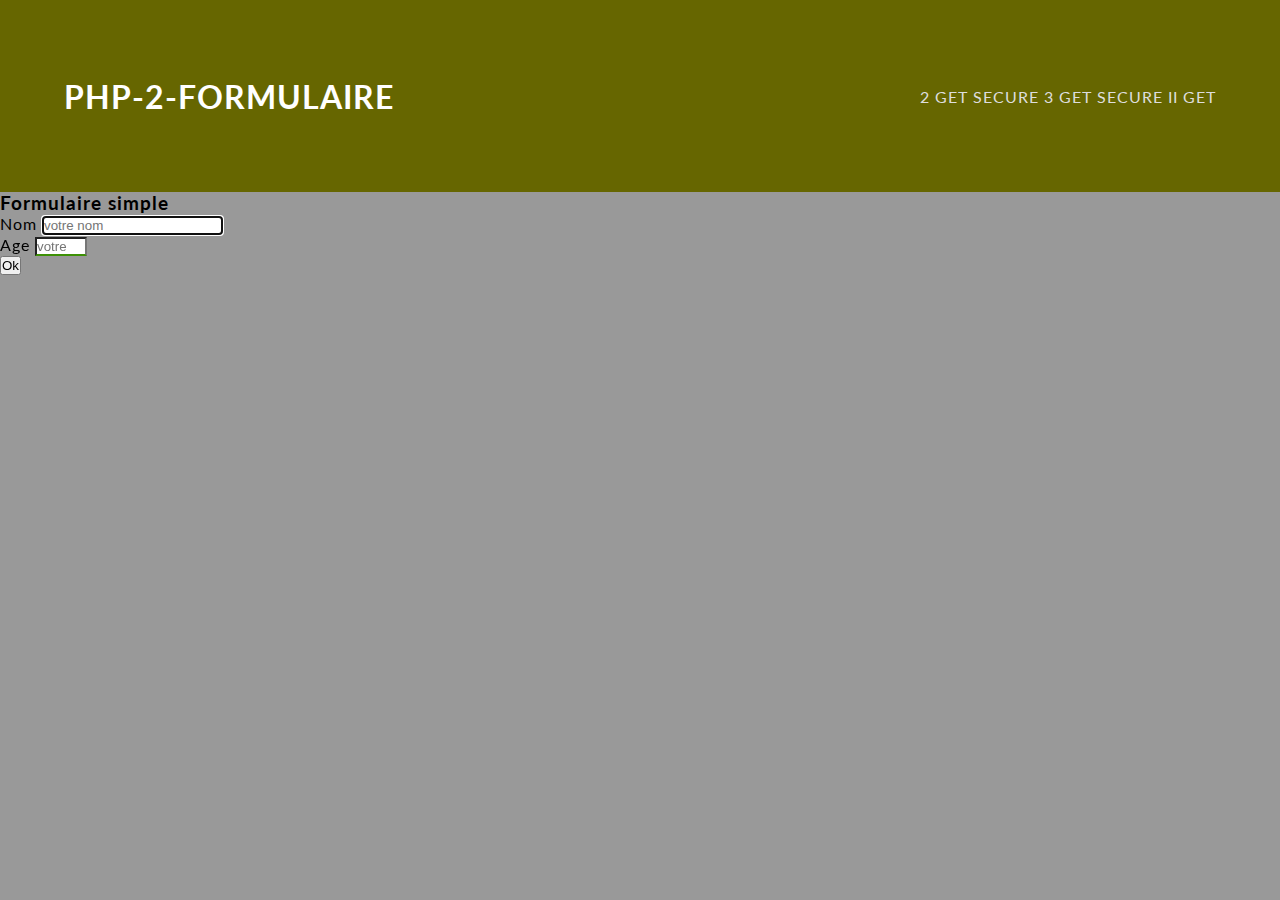
<file: exemple/2-formulaires/4-form.html>
<html>
  <head>
    <link href="style.css" rel="stylesheet" media="all">
    <meta name="author" content="Stephane Brunet" />
    <link rel="icon" type="image/svg+xml" href="php.svg">
    <title>PHP-2-post</title>
    <meta charset="utf-8">
  </head>
<body>
<header>
    <div><h1>PHP-2-formulaire</h1></div>
    <nav>
        <a href="2-getsecure!.php">2 get secure </a>
		    <a href="3-getsecureII!.php">3 get secure II</a>
        <a href="1-get.php"> Get </a>
    </nav>

</header>
<article>

<h3>Formulaire simple</h3>
 <form name="form1" method="post" action="5-recup.php">
   <p>
     <label for="nom">Nom </label>
     <input type="text" name="nom" id="nom" required autofocus
     placeholder="votre nom" maxlength="120" />
   </p>
   <p>
     <label for="age">Age </label>
     <input type="number" name="age" id="age" required placeholder="votre age" 
     step="1" max="99" min="18" />
   </p>
   <input type="submit" name="Submit" value="Ok" />

 </form>
</article>
</body>
</html>
</file>
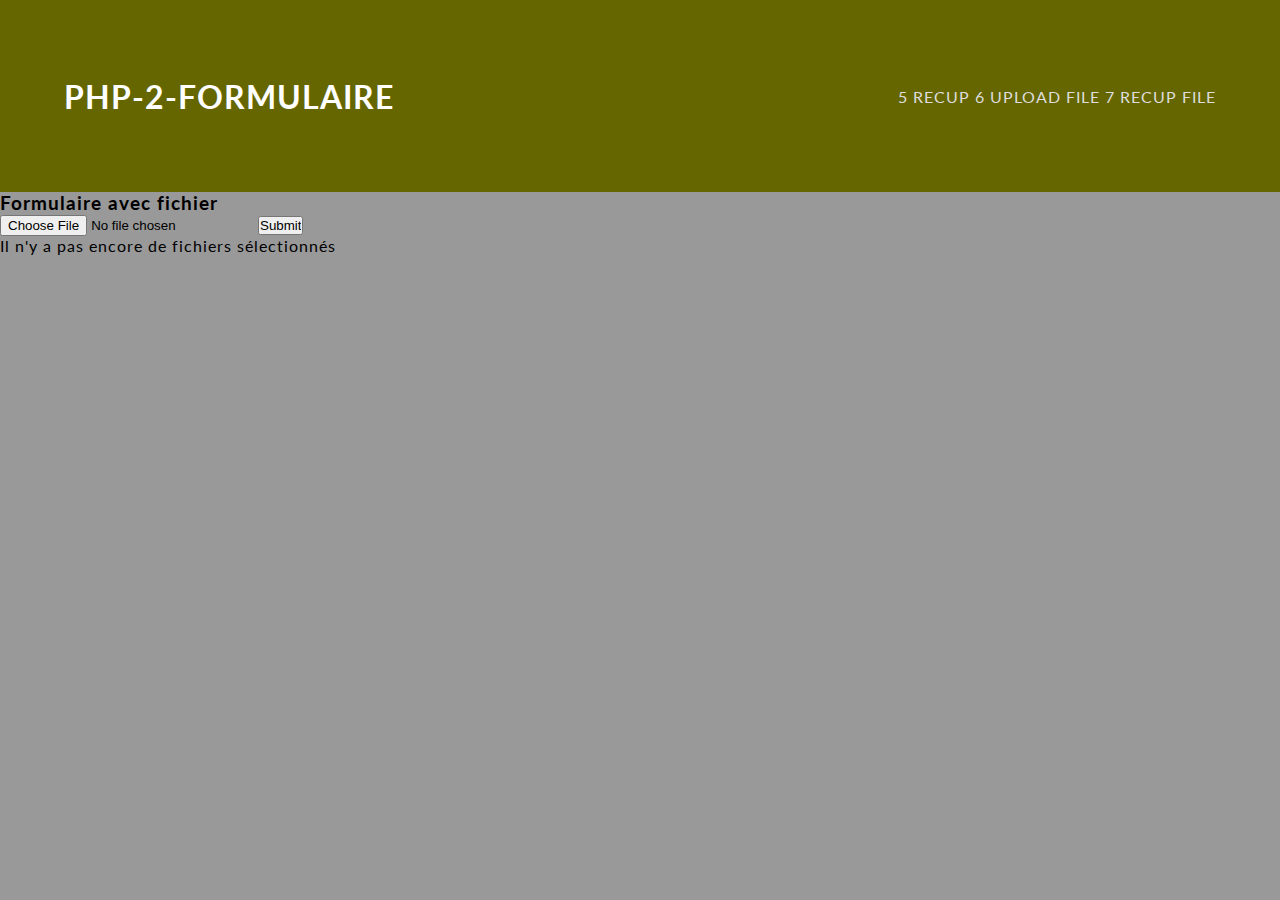
<file: exemple/2-formulaires/6-file.html>
<html>
<head>
<link href="style.css" rel="stylesheet" media="all">
<meta name="author" content="Stephane Brunet" />
<link rel="icon" type="image/svg+xml" href="php.svg">
<meta charset="utf-8">
<title>PHP-2-post</title>
</head>
<body>
<header>
    <div><h1>PHP-2-formulaire</h1></div>
    <nav>
        <a href="5-recup.php">5 recup </a>
		<a href="6-file.html">6 upload file</a>
        <a href="7-recupfile!.php"> 7 recup file</a>
    </nav>

</header>
<article>

<h3>Formulaire avec fichier</h3>
<form enctype="multipart/form-data" action="7-recupfile!.php"
method ="post">
<input type="file" name="photo" id="photo" accept="image/*" />
<input type="submit" id="go" />
</form>

<ul id="file-list">
	<li class="no-items">Il n'y a pas encore de fichiers sélectionnés</li>
</ul>

</article>

</body>
<script>
	 //<![CDATA[
	(function () {
		var filesUpload = document.querySelector("#photo");
		var fileList = document.querySelector("#file-list");
			function traverseFiles(files) {
				var li;
				var file;
				var fileInfo;
				fileList.innerHTML = "";
				for (var i=0, il=files.length; i<il; i++) {
					li = document.createElement("li");
					file = files[i];
					fileInfo = "<div><b>Nom :</b> " + file.name + "</div>";
					fileInfo += "<div><b>Taille :</b> " + file.size + " bytes</div>";
					fileInfo += "<div><b>Type :</b> " + file.type + "</div>";
					li.innerHTML = fileInfo;
					fileList.appendChild(li);
					};
			};
			filesUpload.onchange = function () {
				traverseFiles(this.files);
        if (this.files[0]['size']>9999) {
          document.querySelector("#go").disabled = true;
        }
			};
	})();
		// ]]>
</script>
</html>
</file>
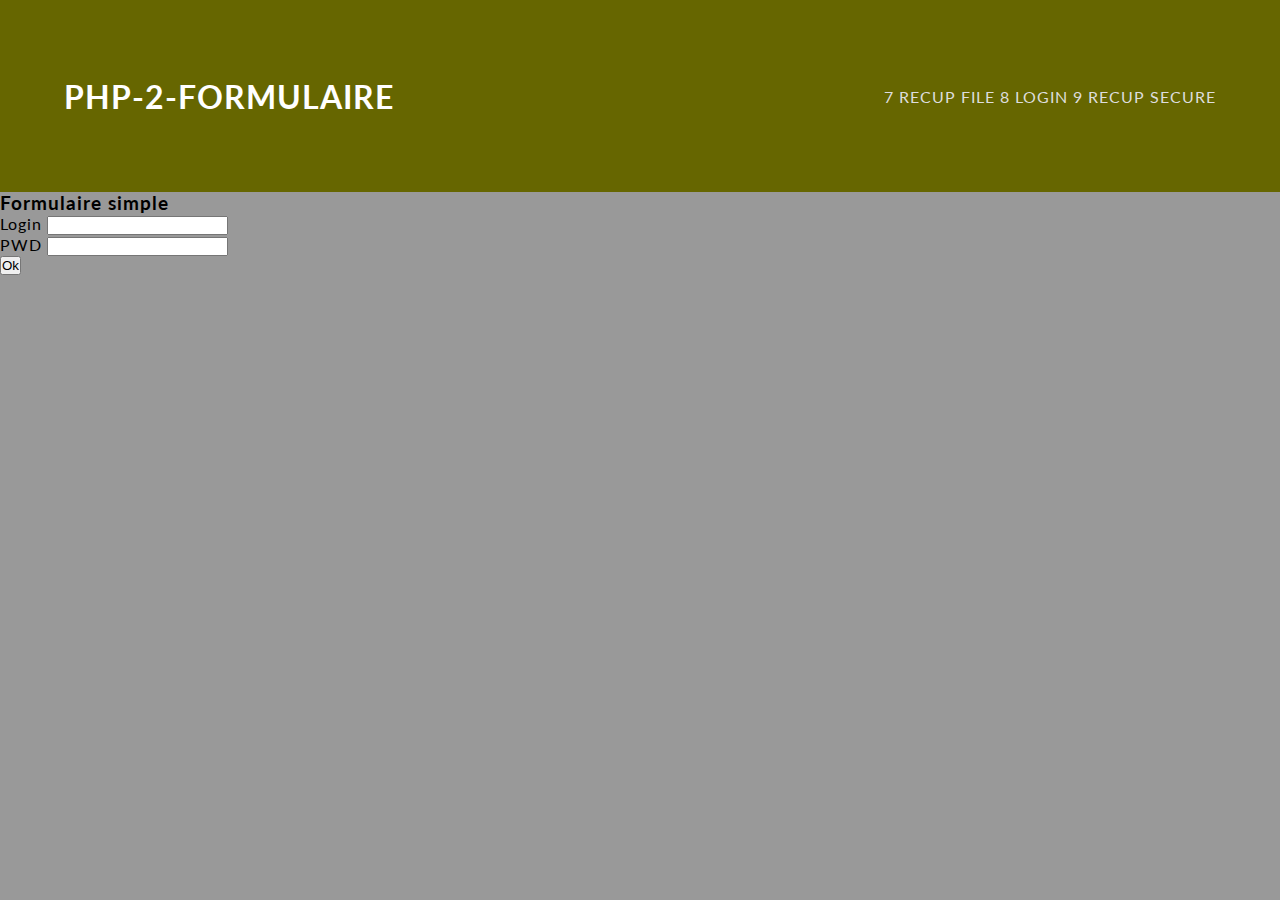
<file: exemple/2-formulaires/8-formlogin.html>
<html>
<head>
  <link href="style.css" rel="stylesheet" media="all">
  <meta name="author" content="Stephane Brunet" />
  <link rel="icon" type="image/svg+xml" href="php.svg">
  <meta charset="utf-8">
  <title>PHP-2-post</title>
</head>
<body>
<header>
    <div><h1>PHP-2-formulaire</h1></div>
    <nav>
  		<a href="7-recupfile!.php">7 recup file</a>
      <a href="8-formlogin.html"> 8 login</a>
      <a href="9-recupsecure.php">9 recup secure</a>
    </nav>
</header>
<article>

<h3>Formulaire simple</h3>
 <form name="form1" method="post" action="9-recupsecure.php" >
 <p>
   <label>Login
     <input type="text" name="login" required maxlength="50" />
    </label>
  </p>
  <p>
   <label>PWD
     <input type="password" name="pass" required maxlength="50" />
   </label>
  </p>
  <input type="submit" name="Submit" value="Ok" />
 </form>
</article>

</body>
</html>
</file>
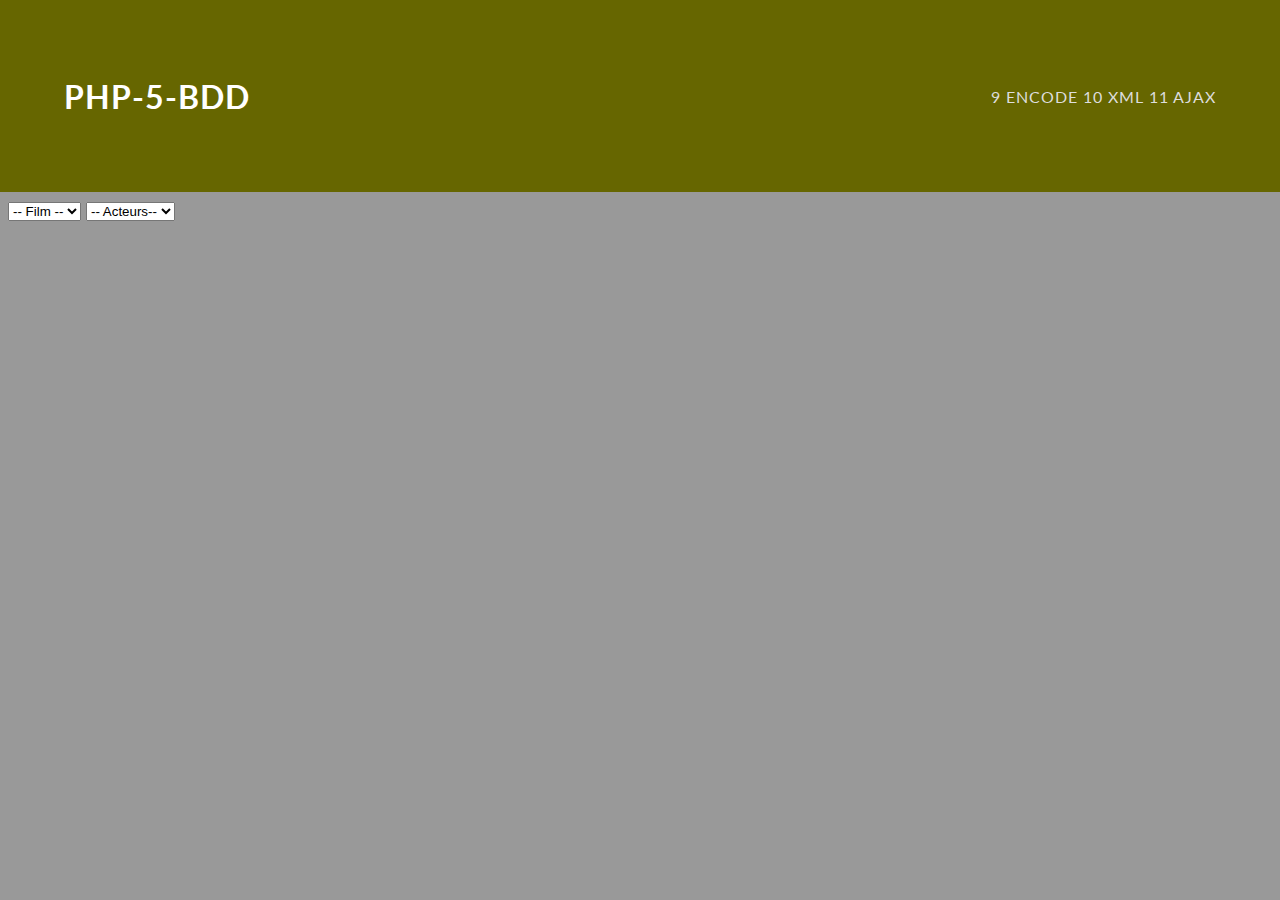
<file: exemple/6-bases-de-donneesPDO/11-1ajax.html>
<html>
<head>
<link href="style.css" rel="stylesheet" type="text/css" media="all">
<meta name="author" content="Stephane Brunet" />
<meta charset="utf-8">
<title>PHP-5-base de données</title>
</head>
<body>
<header>
    <div><h1>PHP-5-BDD</h1></div>
    <nav>
      <a href="9-json-encode.php">9 encode</a>
      <a href="10-xml.php">10 xml</a>
      <a href="11-ajax.php">11 Ajax</a>
    </nav>

</header>
<article>
  <select id="films" name="films">
      <option value="">-- Film --</option>
  </select>

  <select id="acteurs" name="acteurs">
      <option value="">-- Acteurs--</option>
  </select>
</article>
<script src="https://code.jquery.com/jquery-3.1.1.js"></script>
<script>
    $(document).ready(function() {
      var $films = $('#films');
      var $acteurs = $('#acteurs');

      // chargement des régions
      $.ajax({
          url: 'film.php',
          data: 'go', // on envoie $_GET['go']
          dataType: 'json', // on veut un retour JSON
          success: function(json) {
              $.each(json, function(index, value) { // pour chaque noeud JSON
                  // on ajoute l option dans la liste
                  $films.append('<option value="'+ index +'">'+ value +'</option>');
              });
          }
      });

      // à la sélection d un film dans la liste
      $films.on('change', function() {
          var val = $(this).val(); // on récupère l'id du film

          if(val != '') {
              $acteurs.empty(); // on vide la liste des acteurs

              $.ajax({
                  url: 'film.php',
                  data: 'id_film='+ val, // on envoie $_GET['id_region']
                  dataType: 'json',
                  success: function(json) {
                      $.each(json, function(index, value) {
                          $acteurs.append('<option value="'+ index +'">'+ value +'</option>');
                      });
                  }
              });
          }
      });
    });
</script>
</body>
</html>
</file>
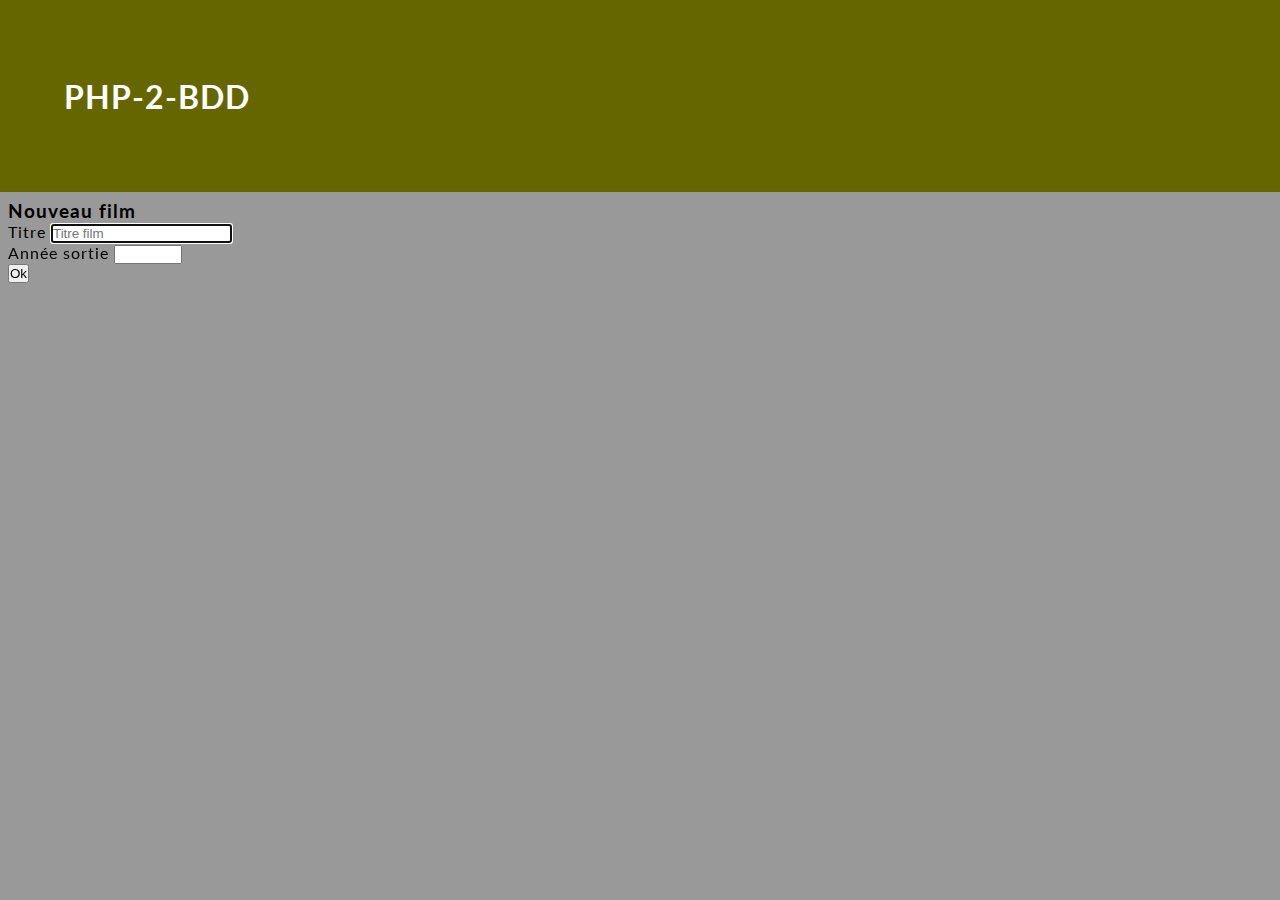
<file: exemple/6-bases-de-donneesPDO/5-new-film.html>
<html>
<head>
<link href="style.css" rel="stylesheet" media="all">
<meta name="author" content="Stephane Brunet" />
<meta charset="utf-8">
<title>PHP-2-post</title>
</head>
<body>
<header>
    <div><h1>PHP-2-BDD</h1></div>
    <nav>

    </nav>

</header>
<article>

<h3>Nouveau film</h3>
 <form name="form1" method="post" action="6-ttx-film.php">
   <p><label for="titre">Titre</label>
   <input type="text" name="titre" id="titre" required autofocus
   placeholder="Titre film" maxlength="120" /></p>
   <p><label for="annee">Ann&eacute;e sortie</label>
   <input type="number" name="annee" id="annee" required  max="2023" min="1970" />
  </p>
   <input type="submit" name="Submit" value="Ok" />

 </form>

</article>

</body>
</html>
</file>
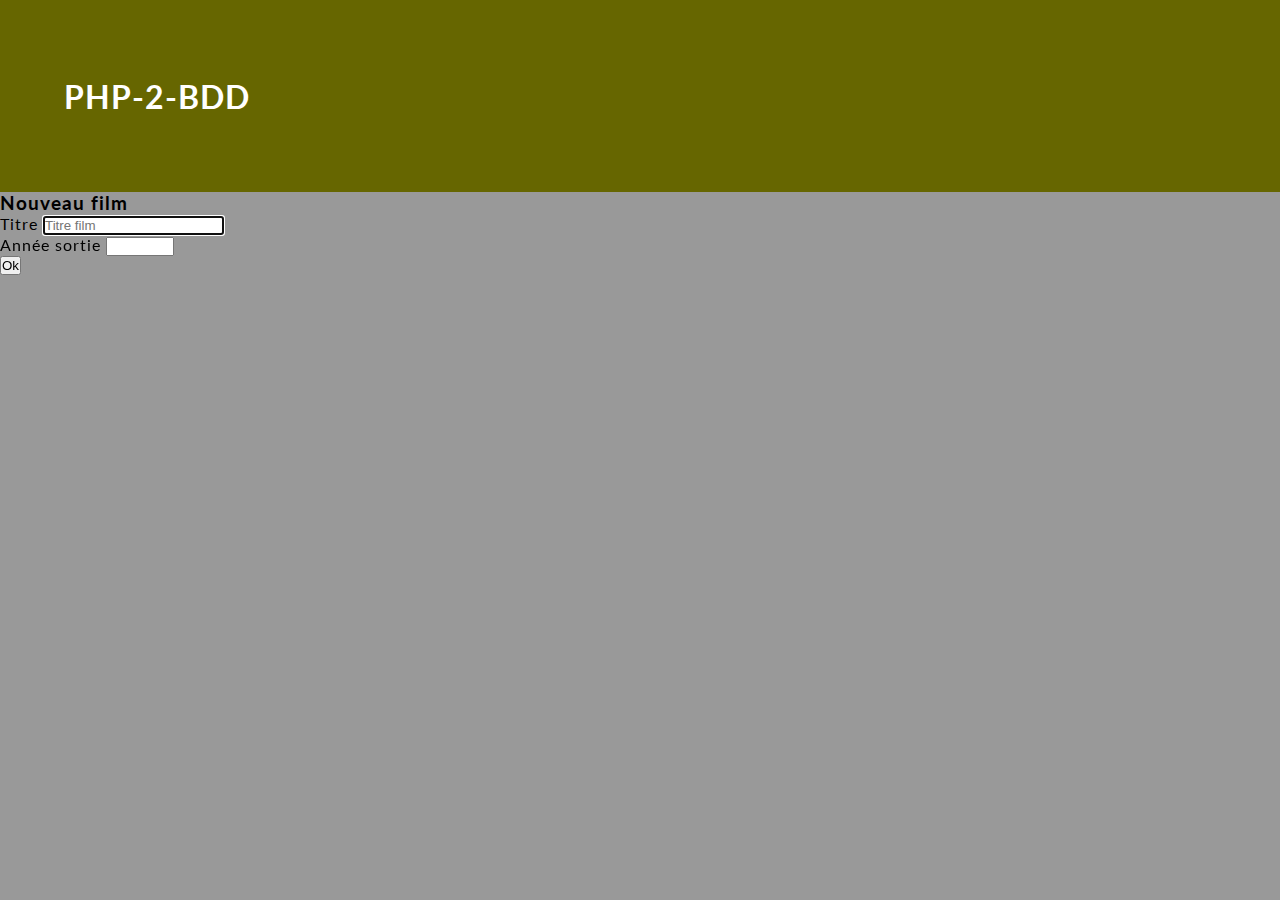
<file: exemple/old-5-bases-de-donnees/5-new-film.html>
<html>
<head>
<link href="style.css" rel="stylesheet" media="all">
<meta name="author" content="Stephane Brunet" />
<meta charset="utf-8">
<title>PHP-2-post</title>
</head>
<body>
<header>
    <div><h1>PHP-2-BDD</h1></div>
    <nav>

    </nav>

</header>
<article>

<h3>Nouveau film</h3>
 <form name="form1" method="post" action="6-ttx-film.php">
   <p><label for="titre">Titre</label>
   <input type="text" name="titre" id="titre" required autofocus
   placeholder="Titre film" maxlength="120" /></p>
   <p><label for="annee">Ann&eacute;e sortie</label>
   <input type="number" name="annee" id="annee" required  max="2022" min="1970" />
  </p>
   <input type="submit" name="Submit" value="Ok" />

 </form>

</article>

</body>
</html>
</file>
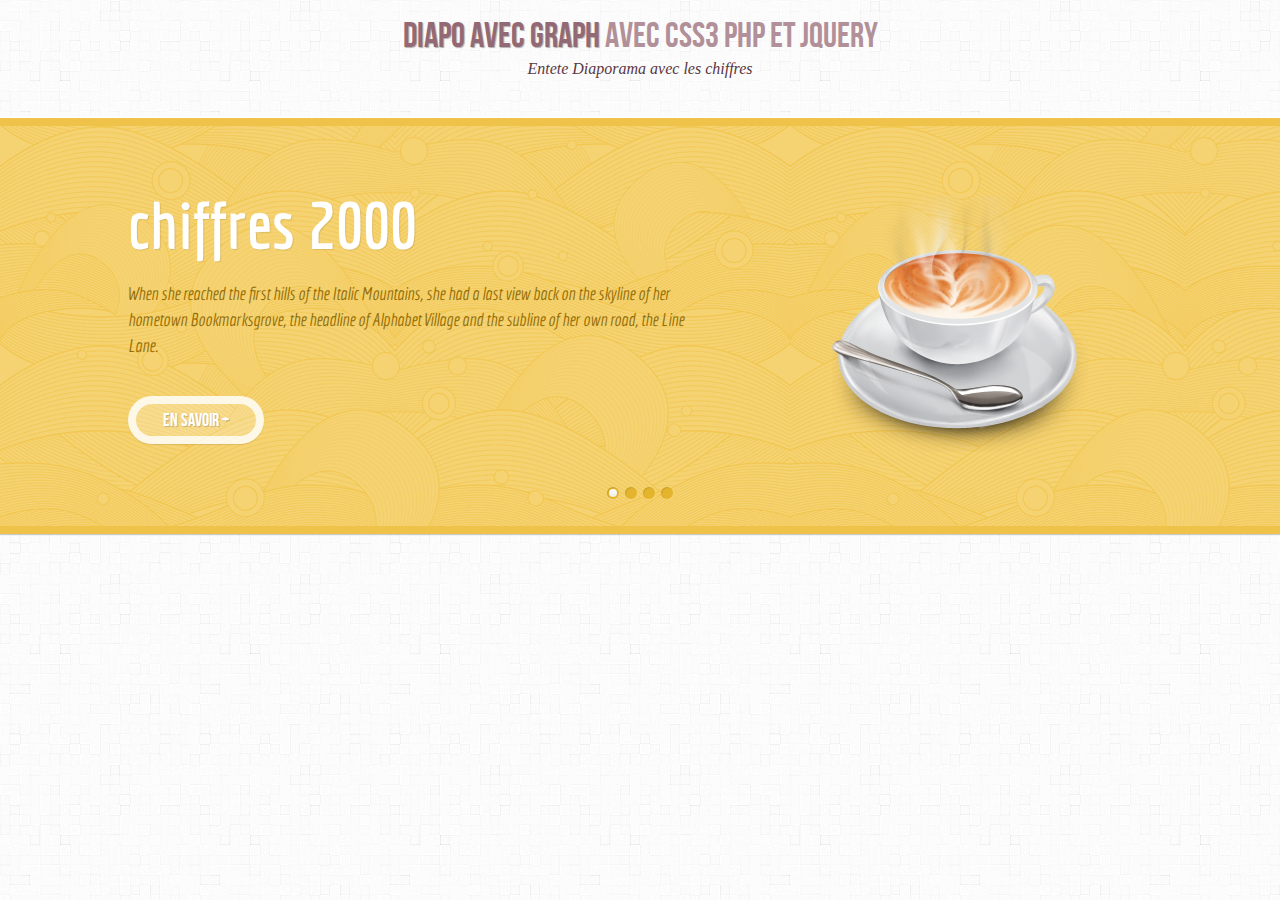
<file: exemple/projetstage/index2.html>
<!DOCTYPE html>
<html lang="fr">
    <head>
		<meta charset="UTF-8" />
        <meta http-equiv="X-UA-Compatible" content="IE=edge,chrome=1"> 
        <title>projet php Formation</title>
        <meta name="viewport" content="width=device-width, initial-scale=1.0"> 
        <meta name="description" content="projet php Formation" />
       
        <meta name="author" content="Stephane Sources Codrops" />
        <link rel="stylesheet" type="text/css" href="css/demo.css" />
        <link rel="stylesheet" type="text/css" href="css/style.css" />
		<script type="text/javascript" src="js/modernizr.custom.28468.js"></script>
		<link href='http://fonts.googleapis.com/css?family=Economica:700,400italic' rel='stylesheet' type='text/css'>
		<noscript>
			<link rel="stylesheet" type="text/css" href="css/nojs.css" />
		</noscript>
    </head>
    <body>
        <div class="container">
			
			<header>
				<h1>Diapo avec graph <span>avec CSS3 PHP et jQuery</span></h1>
				<h2>Entete Diaporama avec les chiffres</h2>
				
			</header>
			<div id="da-slider" class="da-slider">
				<div class="da-slide">
					<h2>chiffres 2000</h2>
					<p>When she reached the first hills of the Italic Mountains, she had a last view back on the skyline of her hometown Bookmarksgrove, the headline of Alphabet Village and the subline of her own road, the Line Lane.</p>
					<a href="#" class="da-link">En savoir +</a>
					<div class="da-img"><img src="images/1.png" alt="image01" /></div>
				</div>
				<div class="da-slide">
					<h2>chiffres 2005</h2>
					<p>Far far away, behind the word mountains, far from the countries Vokalia and Consonantia, there live the blind texts. Separated they live in Bookmarksgrove right at the coast of the Semantics, a large language ocean.</p>
					<a href="#" class="da-link">En savoir +</a>
					<div class="da-img"><img src="images/2.png" alt="image01" /></div>
				</div>
				<div class="da-slide">
					<h2>Chiffre 2010</h2>
					<p>A small river named Duden flows by their place and supplies it with the necessary regelialia. It is a paradisematic country, in which roasted parts of sentences fly into your mouth.</p>
					<a href="#" class="da-link">En savoir +</a>
					<div class="da-img"><img src="images/3.png" alt="image01" /></div>
				</div>
				<div class="da-slide">
					<h2>Projet 2015</h2>
					<p>Even the all-powerful Pointing has no control about the blind texts it is an almost unorthographic life One day however a small line of blind text by the name of Lorem Ipsum decided to leave for the far World of Grammar.</p>
					<a href="#" class="da-link">En savoir +</a>
					<div class="da-img"><img src="images/4.png" alt="image01" /></div>
				</div>
				<nav class="da-arrows">
					<span class="da-arrows-prev"></span>
					<span class="da-arrows-next"></span>
				</nav>
			</div>
        </div>
		<script type="text/javascript" src="http://ajax.googleapis.com/ajax/libs/jquery/1.7.1/jquery.min.js"></script>
		<script type="text/javascript" src="js/jquery.cslider.js"></script>
		<script type="text/javascript">
			$(function() {
			
				$('#da-slider').cslider();
				
			});
		</script>	
    </body>
</html>
</file>
<file: exemple/2-formulaires/style.css>
@charset "iso-8859-1";
/* CSS Document */

@import url(http://fonts.googleapis.com/css?family=Lato:400,700italic);

* {
    padding: 0;
    margin: 0;
}

body {
    font-family: 'Lato', sans-serif;
    letter-spacing: 1px;
    background-color: #999999;
}

a:link,
a:visited {
    color: #ddd;
    text-decoration: none;
}

pre {
    background-color: rgba(153, 153, 153, 0.3)
}

header {
    text-align: justify;
    text-transform: uppercase;
    height: 8em;
    padding: 2em 5%;
    color: #fff;
    background-color: #666600;
}

header::after {
    content: '';
    display: inline-block;
    width: 100%;
}

header>div,
header nav,
header>div h1 {
    display: inline-block;
    vertical-align: middle;
    text-align: left;
}

header>div {
    width: 50%;
    height: 100%;
}

header>div::before {
    content: '';
    display: inline-block;
    vertical-align: middle;
    height: 100%;
}

@media screen and (max-width: 820px) {

    header {
        height: 12%;
    }

    header>div h1 {

        margin-top: -35px;
    }

    header>div,
    header>div h1,
    header nav {
        height: 10%;
        padding-top: -20px;
        width: auto;
        display: block;
        text-align: center;
    }

}

article H4 {
    display: inline;
    color: rgb(255, 255, 255);
}

input:placeholder-shown {
    border-bottom: 2px solid #3d9005;
}
</file>
<file: exemple/6-bases-de-donneesPDO/style.css>
@charset "iso-8859-1";
/* CSS Document */

@import url(http://fonts.googleapis.com/css?family=Lato:400,700italic);
@import url(fonts/star.css);
* { padding: 0; margin: 0; }
body {
	font-family: 'Lato', sans-serif;
	letter-spacing: 1px;
	background-color: #999999;
}

a:link, a:visited {color:#ddd;
                   text-decoration:none; }
pre {
	background-color :rgba(153,153,153,0.3)
}
header {
	text-align: justify;
	text-transform: uppercase;
	height: 8em;
	padding: 2em 5%;
	color: #fff;
	background-color: #666600;
}

header::after {
    content: '';
    display: inline-block;
    width: 100%;
}

header > div,
header nav,
header > div h1 {
    display: inline-block;
    vertical-align: middle;
    text-align: left;
}

header > div {
    width: 50%;
    height: 100%;
}

header > div::before {
    content: '';
    display: inline-block;
    vertical-align: middle;
    height: 100%;
}
p span{
	font-style: italic;
}

@media screen and (max-width: 820px){

    header {
        height: 12%;
    }

    header > div h1{

	   margin-top:-35px;
	   }
    header > div,
    header > div h1,
    header nav {
       height: 10%;
	   padding-top:-20px;
        width: auto;
        display: block;
        text-align: center;
    }

}
article  {
	margin : .5em;
	}
article H4 {
	display:inline;
	color:rgb(255,255,255);
	}
.starwars{
	font-family: 'starjedi_special_editionRg';
	color:rebeccapurple;
	background-color: none;
}
mark {	background-color: rgba(0, 0, 0, 0.1);}
</file>
<file: exemple/old-5-bases-de-donnees/style.css>
@charset "iso-8859-1";
/* CSS Document */

@import url(http://fonts.googleapis.com/css?family=Lato:400,700italic);
@import url(fonts/star.css);
* { padding: 0; margin: 0; }
body {
	font-family: 'Lato', sans-serif;
	letter-spacing: 1px;
	background-color: #999999;
}

a:link, a:visited {color:#ddd;
                   text-decoration:none; }
pre {
	background-color :rgba(153,153,153,0.3)
}
header {
	text-align: justify;
	text-transform: uppercase;
	height: 8em;
	padding: 2em 5%;
	color: #fff;
	background-color: #666600;
}

header::after {
    content: '';
    display: inline-block;
    width: 100%;
}

header > div,
header nav,
header > div h1 {
    display: inline-block;
    vertical-align: middle;
    text-align: left;
}

header > div {
    width: 50%;
    height: 100%;
}

header > div::before {
    content: '';
    display: inline-block;
    vertical-align: middle;
    height: 100%;
}
p span{
	font-style: italic;
}

@media screen and (max-width: 820px){

    header {
        height: 12%;
    }

    header > div h1{

	   margin-top:-35px;
	   }
    header > div,
    header > div h1,
    header nav {
       height: 10%;
	   padding-top:-20px;
        width: auto;
        display: block;
        text-align: center;
    }

}
article H4 {
	display:inline;
	color:rgb(255,255,255);
	}
.starwars{
	font-family: 'starjedi_special_editionRg';
	color:rebeccapurple;
	background-color: none;
}
mark {	background-color: rgba(0, 0, 0, 0.1);}
</file>
<file: exemple/projetstage/css/demo.css>
@font-face {
    font-family: 'BebasNeueRegular';
    src: url('fonts/BebasNeue-webfont.eot');
    src: url('fonts/BebasNeue-webfont.eot?#iefix') format('embedded-opentype'),
         url('fonts/BebasNeue-webfont.woff') format('woff'),
         url('fonts/BebasNeue-webfont.ttf') format('truetype'),
         url('fonts/BebasNeue-webfont.svg#BebasNeueRegular') format('svg');
    font-weight: normal;
    font-style: normal;
}
/* CSS reset */
body,div,dl,dt,dd,ul,ol,li,h1,h2,h3,h4,h5,h6,pre,form,fieldset,input,textarea,p,blockquote,th,td { 
	margin:0;
	padding:0;
}
html,body {
	margin:0;
	padding:0;
}
table {
	border-collapse:collapse;
	border-spacing:0;
}
fieldset,img { 
	border:0;
}
address,caption,cite,code,dfn,th,var {
	font-style:normal;
	font-weight:normal;
}
ol,ul {
	list-style:none;
}
caption,th {
	text-align:left;
}
h1,h2,h3,h4,h5,h6 {
	font-size:100%;
	font-weight:normal;
}
q:before,q:after {
	content:'';
}
abbr,acronym { border:0;
}
section, header{
	display: block;
}
/* General Demo Style */
body{
	font-family: Cambria, Palatino, "Palatino Linotype", "Palatino LT STD", Georgia, serif;
	background: #e0e3ec url(../images/bg.png) repeat top left;
	font-weight: 400;
	font-size: 15px;
	color: #593741;
	overflow-y: scroll;
}
a{
	color: #333;
	text-decoration: none;
}
.container{
	width: 100%;
	position: relative;
	text-align: center;
}
.clr{
	clear: both;
}
.container > header{
	padding: 20px 30px 10px 30px;
	margin: 0px 20px 10px 20px;
	position: relative;
	display: block;
	text-shadow: 1px 1px 1px rgba(0,0,0,0.2);
    text-align: center;
}
.container > header h1{
	font-family: 'BebasNeueRegular', 'Arial Narrow', Arial, sans-serif;
	font-size: 35px;
	line-height: 35px;
	position: relative;
	font-weight: 400;
	color: #936975;
	text-shadow: 1px 1px 1px rgba(0,0,0,0.3);
    padding: 0px 0px 5px 0px;
}
.container > header h1 span{
	color: #b19099;
	text-shadow: 0px 1px 1px rgba(255,255,255,0.8);
}
.container > header h2{
	font-size: 16px;
	font-style: italic;
	color: #593741;
	text-shadow: 0px 1px 1px rgba(255,255,255,0.8);
}
/* Header Style */
.codrops-top{
	line-height: 24px;
	font-size: 11px;
	background: rgba(255, 255, 255, 0.6);
	text-transform: uppercase;
	z-index: 9999;
	position: relative;
	box-shadow: 1px 0px 2px rgba(0,0,0,0.2);
}
.codrops-top a{
	padding: 0px 10px;
	letter-spacing: 1px;
	color: #333;
	text-shadow: 0px 1px 1px #fff;
	display: block;
	float: left;
}
.codrops-top a:hover{
	background: #fff;
}
.codrops-top span.right{
	float: right;
}
.codrops-top span.right a{
	float: left;
	display: block;
}

p.codrops-demos{
	text-align:center;
	display: block;
	padding: 14px;
}
p.codrops-demos a,
p.codrops-demos a.current-demo,
p.codrops-demos a.current-demo:hover{
    display: inline-block;
	border: 1px solid #b19099;
	padding: 4px 10px 3px;
	font-size: 13px;
	line-height: 18px;
	margin: 0px 3px;
	font-weight: 800;
	-webkit-box-shadow: 0px 1px 1px rgba(0,0,0,0.1);
	-moz-box-shadow:0px 1px 1px rgba(0,0,0,0.1);
	box-shadow: 0px 1px 1px rgba(0,0,0,0.1);
	color: #fff;
	text-shadow: 1px 1px 1px rgba(0,0,0,0.6);
	-webkit-border-radius: 5px;
	-moz-border-radius: 5px;
	border-radius: 5px;
	background: #b19099;
	background: -moz-linear-gradient(top, #b19099 0%, #936975 100%);
	background: -webkit-gradient(linear, left top, left bottom, color-stop(0%,#b19099), color-stop(100%,#936975));
	background: -webkit-linear-gradient(top, #b19099 0%,#936975 100%);
	background: -o-linear-gradient(top, #b19099 0%,#936975 100%);
	background: -ms-linear-gradient(top, #b19099 0%,#936975 100%);
	background: linear-gradient(top, #b19099 0%,#936975 100%);
	filter: progid:DXImageTransform.Microsoft.gradient( startColorstr='#b19099', endColorstr='#936975',GradientType=0 );
}
p.codrops-demos a:hover{
	background: #b19099;
}
p.codrops-demos a:active{
	-webkit-box-shadow: 0px 1px 1px rgba(255,255,255,0.4);
	-moz-box-shadow: 0px 1px 1px rgba(255,255,255,0.4);
	box-shadow: 0px 1px 1px rgba(255,255,255,0.4);
}
p.codrops-demos a.current-demo,
p.codrops-demos a.current-demo:hover{
	color: #443132;
	text-shadow: 0px 1px 1px rgba(255,255,255,0.3);
}
#testSlide3 {
	display: inline-block;
	border: 1px solid #b19099;
	padding: 4px 10px 3px;
	margin: 0px 3px;
	color: #fff;
	background: #111;
}
/* Media Queries */
@media screen and (max-width: 767px) {
	.container > header{
		text-align: center;
	}
	p.codrops-demos {
		position: relative;
		top: auto;
		left: auto;
	}
}
</file>
<file: exemple/projetstage/css/style.css>
.da-slider{
	width: 100%;
	min-width: 520px;
	height: 400px;
	position: relative;
	margin: 30px auto;
	overflow: hidden;
	background: transparent url(../images/waves.gif) repeat 0% 0%;
	border-top: 8px solid #efc34a;
	border-bottom: 8px solid #efc34a;
	box-shadow: 0px 1px 1px rgba(0,0,0,0.2), 0px -2px 1px #fff;
	-webkit-transition: background-position 1.4s ease-in-out 0.3s;
	-moz-transition: background-position 1.4s ease-in-out 0.3s;
	-o-transition: background-position 1.4s ease-in-out 0.3s;
	-ms-transition: background-position 1.4s ease-in-out 0.3s;
	transition: background-position 1.4s ease-in-out 0.3s;
}
.da-slide{
	position: absolute;
	width: 100%;
	height: 100%;
	top: 0px;
	left: 0px;
	font-family: 'BebasNeueRegular', 'Arial Narrow', Arial, sans-serif;
	text-align: left;
}
.da-slide-current{
	z-index: 1000;
}
.da-slider-fb .da-slide{
	left: 100%;
}
.da-slider-fb  .da-slide.da-slide-current{
	left: 0px;
}
.da-slide h2,
.da-slide p,
.da-slide .da-link,
.da-slide .da-img{
	position: absolute;
	opacity: 0;
	left: 110%;
}
.da-bouton{
	opacity: 50;
	left: 110%;
}
.da-slider-fb .da-slide h2,
.da-slider-fb .da-slide p,
.da-slider-fb .da-slide .da-link{
	left: 10%;
	opacity: 1;
}
.da-slider-fb .da-slide .da-img{
	left: 60%;
	opacity: 1;
}
.da-slide h2{
	color: #fff;
	font-size: 66px;
	width: 50%;
	top: 60px;
	white-space: nowrap;
	z-index: 10;
	text-shadow: 1px 1px 1px rgba(0,0,0,0.1);
	font-family: 'Economica', Arial, sans-serif;
	font-weight: 700;
}
.da-slide p{
	width: 45%;
	top: 155px;
	color: #916c05;
	font-size: 18px;
	line-height: 26px;
	height: 80px;
	overflow: hidden;
	font-style: italic;
	font-family: 'Economica', Arial, sans-serif;
	font-weight: 400;
	font-style: italic;
}
.da-slide .da-img{
	text-align: center;
	width: 30%;
	top: 70px;
	height: 256px;
	line-height: 320px;
	left: 110%; /*60%*/
}
.da-slide .da-link{
	top: 270px; /*depends on p height*/
	border-radius: 30px;
	box-shadow: 0px 1px 1px rgba(0,0,0,0.1);
	color: #fff;
	text-shadow: 1px 1px 1px rgba(0,0,0,0.2);
	border: 8px solid rgba(255,255,255,0.8);
	padding: 2px 20px 0px;
	font-size: 18px;
	line-height: 30px;
	width: 80px;
	text-align: center;
	background: rgba(255,255,255,0.2);
}
.da-bouton{
	top: 270px; /*depends on p height*/
	border-radius: 30px;
	box-shadow: 0px 1px 1px rgba(0,0,0,0.1);
	color: #fff;
	text-shadow: 1px 1px 1px rgba(0,0,0,0.2);
	border: 8px solid rgba(255,255,255,0.8);
	padding: 2px 20px 0px;
	font-size: 18px;
	line-height: 30px;
	width: 80px;
	text-align: center;
	background: rgba(255,255,255,0.2);
}
.da-slide .da-link:hover{
	background: rgba(255,255,255,0.3);
}
.da-dots{
	width: 100%;
	position: absolute;
	text-align: center;
	left: 0px;
	bottom: 20px;
	z-index: 2000;
	-moz-user-select: none;
	-webkit-user-select: none;
}
.da-dots span{
	display: inline-block;
	position: relative;
	width: 12px;
	height: 12px;
	border-radius: 50%;
	background: #e4b42d;
	margin: 3px;
	cursor: pointer;
	box-shadow: 
		1px 1px 1px rgba(0,0,0,0.1) inset, 
		1px 1px 1px rgba(255,255,255,0.1);
}
.da-dots span.da-dots-current:after{
	content: '';
	width: 8px;
	height: 8px;
	position: absolute;
	top: 2px;
	left: 2px;
	border-radius: 50%;
	background: rgb(255,255,255);
	background: -moz-linear-gradient(top, rgba(255,255,255,1) 0%, rgba(246,246,246,1) 47%, rgba(237,237,237,1) 100%);
	background: -webkit-gradient(linear, left top, left bottom, color-stop(0%,rgba(255,255,255,1)), color-stop(47%,rgba(246,246,246,1)), color-stop(100%,rgba(237,237,237,1)));
	background: -webkit-linear-gradient(top, rgba(255,255,255,1) 0%,rgba(246,246,246,1) 47%,rgba(237,237,237,1) 100%);
	background: -o-linear-gradient(top, rgba(255,255,255,1) 0%,rgba(246,246,246,1) 47%,rgba(237,237,237,1) 100%);
	background: -ms-linear-gradient(top, rgba(255,255,255,1) 0%,rgba(246,246,246,1) 47%,rgba(237,237,237,1) 100%);
	background: linear-gradient(top, rgba(255,255,255,1) 0%,rgba(246,246,246,1) 47%,rgba(237,237,237,1) 100%);
	filter: progid:DXImageTransform.Microsoft.gradient( startColorstr='#ffffff', endColorstr='#ededed',GradientType=0 );
}
.da-arrows{
	-moz-user-select: none;
	-webkit-user-select: none;
}
.da-arrows span{
	position: absolute;
	top: 50%;
	height: 30px;
	width: 30px;
	border-radius: 50%;
	background: #e4b42d;
	cursor: pointer;
	z-index: 2000;
	opacity: 0;
	box-shadow: 
		1px 1px 1px rgba(0,0,0,0.1) inset, 
		1px 1px 1px rgba(255,255,255,0.1);
	-webkit-transition: opacity 0.4s ease-in-out 0.2s;
	-moz-transition: opacity 0.4s ease-in-out 0.2s;
	-o-transition: opacity 0.4s ease-in-out 0.2s;
	-ms-transition: opacity 0.4s ease-in-out 0.2s;
	transition: opacity 0.4s ease-in-out 0.2s;
}
.da-slider:hover .da-arrows span{
	opacity: 1;
}
.da-arrows span:after{
	content: '';
	position: absolute;
	width: 20px;
	height: 20px;
	top: 5px;
	left: 5px;
	background: transparent url(../images/arrows.png) no-repeat top left;
	border-radius: 50%;
	box-shadow: 1px 1px 2px rgba(0,0,0,0.1);
}
.da-arrows span:hover:after{
	box-shadow: 1px 1px 4px rgba(0,0,0,0.3);
}
.da-arrows span:active:after{
	box-shadow: 1px 1px 1px rgba(255,255,255,0.1);
}
.da-arrows span.da-arrows-next:after{
	background-position: top right;
}
.da-arrows span.da-arrows-prev{
	left: 15px;
}
.da-arrows span.da-arrows-next{
	right: 15px;
}

.da-slide-current h2,
.da-slide-current p,
.da-slide-current .da-link{
	left: 10%;
	opacity: 1;
}
.da-slide-current .da-img{
	left: 60%;
	opacity: 1;
}
/* Animation classes and animations */

/* Slide in from the right*/
.da-slide-fromright h2{
	-webkit-animation: fromRightAnim1 0.6s ease-in 0.8s both;
	-moz-animation: fromRightAnim1 0.6s ease-in 0.8s both;
	-o-animation: fromRightAnim1 0.6s ease-in 0.8s both;
	-ms-animation: fromRightAnim1 0.6s ease-in 0.8s both;
	animation: fromRightAnim1 0.6s ease-in 0.8s both;
}
.da-slide-fromright p{
	-webkit-animation: fromRightAnim2 0.6s ease-in 0.8s both;
	-moz-animation: fromRightAnim2 0.6s ease-in 0.8s both;
	-o-animation: fromRightAnim2 0.6s ease-in 0.8s both;
	-ms-animation: fromRightAnim2 0.6s ease-in 0.8s both;
	animation: fromRightAnim2 0.6s ease-in 0.8s both;
}
.da-slide-fromright .da-link{
	-webkit-animation: fromRightAnim3 0.4s ease-in 1.2s both;
	-moz-animation: fromRightAnim3 0.4s ease-in 1.2s both;
	-o-animation: fromRightAnim3 0.4s ease-in 1.2s both;
	-ms-animation: fromRightAnim3 0.4s ease-in 1.2s both;
	animation: fromRightAnim3 0.4s ease-in 1.2s both;
}
.da-slide-fromright .da-img{
	-webkit-animation: fromRightAnim4 0.6s ease-in 0.8s both;
	-moz-animation: fromRightAnim4 0.6s ease-in 0.8s both;
	-o-animation: fromRightAnim4 0.6s ease-in 0.8s both;
	-ms-animation: fromRightAnim4 0.6s ease-in 0.8s both;
	animation: fromRightAnim4 0.6s ease-in 0.8s both;
}
@-webkit-keyframes fromRightAnim1{
	0%{ left: 110%; opacity: 0; }
	100%{ left: 10%; opacity: 1; }
}
@-webkit-keyframes fromRightAnim2{
	0%{ left: 110%; opacity: 0; }
	100%{ left: 10%; opacity: 1; }
}
@-webkit-keyframes fromRightAnim3{
	0%{ left: 110%; opacity: 0; }
	1%{ left: 10%; opacity: 0; }
	100%{ left: 10%; opacity: 1; }
}
@-webkit-keyframes fromRightAnim4{
	0%{ left: 110%; opacity: 0; }
	100%{ left: 60%; opacity: 1; }
}

@-moz-keyframes fromRightAnim1{
	0%{ left: 110%; opacity: 0; }
	100%{ left: 10%; opacity: 1; }
}
@-moz-keyframes fromRightAnim2{
	0%{ left: 110%; opacity: 0; }
	100%{ left: 10%; opacity: 1; }
}
@-moz-keyframes fromRightAnim3{
	0%{ left: 110%; opacity: 0; }
	1%{ left: 10%; opacity: 0; }
	100%{ left: 10%; opacity: 1; }
}
@-moz-keyframes fromRightAnim4{
	0%{ left: 110%; opacity: 0; }
	100%{ left: 60%; opacity: 1; }
}

@-o-keyframes fromRightAnim1{
	0%{ left: 110%; opacity: 0; }
	100%{ left: 10%; opacity: 1; }
}
@-o-keyframes fromRightAnim2{
	0%{ left: 110%; opacity: 0; }
	100%{ left: 10%; opacity: 1; }
}
@-o-keyframes fromRightAnim3{
	0%{ left: 110%; opacity: 0; }
	1%{ left: 10%; opacity: 0; }
	100%{ left: 10%; opacity: 1; }
}
@-o-keyframes fromRightAnim4{
	0%{ left: 110%; opacity: 0; }
	100%{ left: 60%; opacity: 1; }
}

@-ms-keyframes fromRightAnim1{
	0%{ left: 110%; opacity: 0; }
	100%{ left: 10%; opacity: 1; }
}
@-ms-keyframes fromRightAnim2{
	0%{ left: 110%; opacity: 0; }
	100%{ left: 10%; opacity: 1; }
}
@-ms-keyframes fromRightAnim3{
	0%{ left: 110%; opacity: 0; }
	1%{ left: 10%; opacity: 0; }
	100%{ left: 10%; opacity: 1; }
}
@-ms-keyframes fromRightAnim4{
	0%{ left: 110%; opacity: 0; }
	100%{ left: 60%; opacity: 1; }
}

@keyframes fromRightAnim1{
	0%{ left: 110%; opacity: 0; }
	100%{ left: 10%; opacity: 1; }
}
@keyframes fromRightAnim2{
	0%{ left: 110%; opacity: 0; }
	100%{ left: 10%; opacity: 1; }
}
@keyframes fromRightAnim3{
	0%{ left: 110%; opacity: 0; }
	1%{ left: 10%; opacity: 0; }
	100%{ left: 10%; opacity: 1; }
}
@keyframes fromRightAnim4{
	0%{ left: 110%; opacity: 0; }
	100%{ left: 60%; opacity: 1; }
}
/* Slide in from the left*/
.da-slide-fromleft h2{
	-webkit-animation: fromLeftAnim1 0.6s ease-in 0.6s both;
	-moz-animation: fromLeftAnim1 0.6s ease-in 0.6s both;
	-o-animation: fromLeftAnim1 0.6s ease-in 0.6s both;
	-ms-animation: fromLeftAnim1 0.6s ease-in 0.6s both;
	animation: fromLeftAnim1 0.6s ease-in 0.6s both;
}
.da-slide-fromleft p{
	-webkit-animation: fromLeftAnim2 0.6s ease-in 0.6s both;
	-moz-animation: fromLeftAnim2 0.6s ease-in 0.6s both;
	-o-animation: fromLeftAnim2 0.6s ease-in 0.6s both;
	-ms-animation: fromLeftAnim2 0.6s ease-in 0.6s both;
	animation: fromLeftAnim2 0.6s ease-in 0.6s both;
}
.da-slide-fromleft .da-link{
	-webkit-animation: fromLeftAnim3 0.4s ease-in 1.2s both;
	-moz-animation: fromLeftAnim3 0.4s ease-in 1.2s both;
	-o-animation: fromLeftAnim3 0.4s ease-in 1.2s both;
	-ms-animation: fromLeftAnim3 0.4s ease-in 1.2s both;
	animation: fromLeftAnim3 0.4s ease-in 1.2s both;
}
.da-slide-fromleft .da-img{
	-webkit-animation: fromLeftAnim4 0.6s ease-in 0.6s both;
	-moz-animation: fromLeftAnim4 0.6s ease-in 0.6s both;
	-o-animation: fromLeftAnim4 0.6s ease-in 0.6s both;
	-ms-animation: fromLeftAnim4 0.6s ease-in 0.6s both;
	animation: fromLeftAnim4 0.6s ease-in 0.6s both;
}
@-webkit-keyframes fromLeftAnim1{
	0%{ left: -110%; opacity: 0; }
	100%{ left: 10%; opacity: 1; }
}
@-webkit-keyframes fromLeftAnim2{
	0%{ left: -110%; opacity: 0; }
	100%{ left: 10%; opacity: 1; }
}
@-webkit-keyframes fromLeftAnim3{
	0%{ left: -110%; opacity: 0; }
	1%{ left: 10%; opacity: 0; }
	100%{ left: 10%; opacity: 1; }
}
@-webkit-keyframes fromLeftAnim4{
	0%{ left: -110%; opacity: 0; }
	100%{ left: 60%; opacity: 1; }
}

@-moz-keyframes fromLeftAnim1{
	0%{ left: -110%; opacity: 0; }
	100%{ left: 10%; opacity: 1; }
}
@-moz-keyframes fromLeftAnim2{
	0%{ left: -110%; opacity: 0; }
	100%{ left: 10%; opacity: 1; }
}
@-moz-keyframes fromLeftAnim3{
	0%{ left: -110%; opacity: 0; }
	1%{ left: 10%; opacity: 0; }
	100%{ left: 10%; opacity: 1; }
}
@-moz-keyframes fromLeftAnim4{
	0%{ left: -110%; opacity: 0; }
	100%{ left: 60%; opacity: 1; }
}

@-o-keyframes fromLeftAnim1{
	0%{ left: -110%; opacity: 0; }
	100%{ left: 10%; opacity: 1; }
}
@-o-keyframes fromLeftAnim2{
	0%{ left: -110%; opacity: 0; }
	100%{ left: 10%; opacity: 1; }
}
@-o-keyframes fromLeftAnim3{
	0%{ left: -110%; opacity: 0; }
	1%{ left: 10%; opacity: 0; }
	100%{ left: 10%; opacity: 1; }
}
@-o-keyframes fromLeftAnim4{
	0%{ left: -110%; opacity: 0; }
	100%{ left: 60%; opacity: 1; }
}

@-ms-keyframes fromLeftAnim1{
	0%{ left: -110%; opacity: 0; }
	100%{ left: 10%; opacity: 1; }
}
@-ms-keyframes fromLeftAnim2{
	0%{ left: -110%; opacity: 0; }
	100%{ left: 10%; opacity: 1; }
}
@-ms-keyframes fromLeftAnim3{
	0%{ left: -110%; opacity: 0; }
	1%{ left: 10%; opacity: 0; }
	100%{ left: 10%; opacity: 1; }
}
@-ms-keyframes fromLeftAnim4{
	0%{ left: -110%; opacity: 0; }
	100%{ left: 60%; opacity: 1; }
}

@keyframes fromLeftAnim1{
	0%{ left: -110%; opacity: 0; }
	100%{ left: 10%; opacity: 1; }
}
@keyframes fromLeftAnim2{
	0%{ left: -110%; opacity: 0; }
	100%{ left: 10%; opacity: 1; }
}
@keyframes fromLeftAnim3{
	0%{ left: -110%; opacity: 0; }
	1%{ left: 10%; opacity: 0; }
	100%{ left: 10%; opacity: 1; }
}
@keyframes fromLeftAnim4{
	0%{ left: -110%; opacity: 0; }
	100%{ left: 60%; opacity: 1; }
}
/* Slide out to the right */
.da-slide-toright h2{
	-webkit-animation: toRightAnim1 0.6s ease-in 0.6s both;
	-moz-animation: toRightAnim1 0.6s ease-in 0.6s both;
	-o-animation: toRightAnim1 0.6s ease-in 0.6s both;
	-ms-animation: toRightAnim1 0.6s ease-in 0.6s both;
	animation: toRightAnim1 0.6s ease-in 0.6s both;
}
.da-slide-toright p{
	-webkit-animation: toRightAnim2 0.6s ease-in 0.3s both;
	-moz-animation: toRightAnim2 0.6s ease-in 0.3s both;
	-o-animation: toRightAnim2 0.6s ease-in 0.3s both;
	-ms-animation: toRightAnim2 0.6s ease-in 0.3s both;
	animation: toRightAnim2 0.6s ease-in 0.3s both;
}
.da-slide-toright .da-link{
	-webkit-animation: toRightAnim3 0.4s ease-in both;
	-moz-animation: toRightAnim3 0.4s ease-in both;
	-o-animation: toRightAnim3 0.4s ease-in both;
	-ms-animation: toRightAnim3 0.4s ease-in both;
	animation: toRightAnim3 0.4s ease-in both;
}
.da-slide-toright .da-img{
	-webkit-animation: toRightAnim4 0.6s ease-in both;
	-moz-animation: toRightAnim4 0.6s ease-in both;
	-o-animation: toRightAnim4 0.6s ease-in both;
	-ms-animation: toRightAnim4 0.6s ease-in both;
	animation: toRightAnim4 0.6s ease-in both;
}
@-webkit-keyframes toRightAnim1{
	0%{ left: 10%;  opacity: 1; }
	100%{ left: 100%; opacity: 0; }
}
@-webkit-keyframes toRightAnim2{
	0%{ left: 10%;  opacity: 1; }
	100%{ left: 100%; opacity: 0; }
}
@-webkit-keyframes toRightAnim3{
	0%{ left: 10%;  opacity: 1; }
	99%{ left: 10%; opacity: 0; }
	100%{ left: 100%; opacity: 0; }
}
@-webkit-keyframes toRightAnim4{
	0%{ left: 60%;  opacity: 1; }
	30%{ left: 55%;  opacity: 1; }
	100%{ left: 100%; opacity: 0; }
}

@-moz-keyframes toRightAnim1{
	0%{ left: 10%;  opacity: 1; }
	100%{ left: 100%; opacity: 0; }
}
@-moz-keyframes toRightAnim2{
	0%{ left: 10%;  opacity: 1; }
	100%{ left: 100%; opacity: 0; }
}
@-moz-keyframes toRightAnim3{
	0%{ left: 10%;  opacity: 1; }
	99%{ left: 10%; opacity: 0; }
	100%{ left: 100%; opacity: 0; }
}
@-moz-keyframes toRightAnim4{
	0%{ left: 60%;  opacity: 1; }
	30%{ left: 55%;  opacity: 1; }
	100%{ left: 100%; opacity: 0; }
}

@-o-keyframes toRightAnim1{
	0%{ left: 10%;  opacity: 1; }
	100%{ left: 100%; opacity: 0; }
}
@-o-keyframes toRightAnim2{
	0%{ left: 10%;  opacity: 1; }
	100%{ left: 100%; opacity: 0; }
}
@-o-keyframes toRightAnim3{
	0%{ left: 10%;  opacity: 1; }
	99%{ left: 10%; opacity: 0; }
	100%{ left: 100%; opacity: 0; }
}
@-o-keyframes toRightAnim4{
	0%{ left: 60%;  opacity: 1; }
	30%{ left: 55%;  opacity: 1; }
	100%{ left: 100%; opacity: 0; }
}

@-ms-keyframes toRightAnim1{
	0%{ left: 10%;  opacity: 1; }
	100%{ left: 100%; opacity: 0; }
}
@-ms-keyframes toRightAnim2{
	0%{ left: 10%;  opacity: 1; }
	100%{ left: 100%; opacity: 0; }
}
@-ms-keyframes toRightAnim3{
	0%{ left: 10%;  opacity: 1; }
	99%{ left: 10%; opacity: 0; }
	100%{ left: 100%; opacity: 0; }
}
@-ms-keyframes toRightAnim4{
	0%{ left: 60%;  opacity: 1; }
	30%{ left: 55%;  opacity: 1; }
	100%{ left: 100%; opacity: 0; }
}

@keyframes toRightAnim1{
	0%{ left: 10%;  opacity: 1; }
	100%{ left: 100%; opacity: 0; }
}
@keyframes toRightAnim2{
	0%{ left: 10%;  opacity: 1; }
	100%{ left: 100%; opacity: 0; }
}
@keyframes toRightAnim3{
	0%{ left: 10%;  opacity: 1; }
	99%{ left: 10%; opacity: 0; }
	100%{ left: 100%; opacity: 0; }
}
@keyframes toRightAnim4{
	0%{ left: 60%;  opacity: 1; }
	30%{ left: 55%;  opacity: 1; }
	100%{ left: 100%; opacity: 0; }
}
/* Slide out to the left*/
.da-slide-toleft h2{
	-webkit-animation: toLeftAnim1 0.6s ease-in both;
	-moz-animation: toLeftAnim1 0.6s ease-in both;
	-o-animation: toLeftAnim1 0.6s ease-in both;
	-ms-animation: toLeftAnim1 0.6s ease-in both;
	animation: toLeftAnim1 0.6s ease-in both;
}
.da-slide-toleft p{
	-webkit-animation: toLeftAnim2 0.6s ease-in 0.3s both;
	-moz-animation: toLeftAnim2 0.6s ease-in 0.3s both;
	-o-animation: toLeftAnim2 0.6s ease-in 0.3s both;
	-ms-animation: toLeftAnim2 0.6s ease-in 0.3s both;
	animation: toLeftAnim2 0.6s ease-in 0.3s both;
}
.da-slide-toleft .da-link{
	-webkit-animation: toLeftAnim3 0.4s ease-in both;
	-moz-animation: toLeftAnim3 0.4s ease-in both;
	-o-animation: toLeftAnim3 0.4s ease-in both;
	-ms-animation: toLeftAnim3 0.4s ease-in both;
	animation: toLeftAnim3 0.4s ease-in both;
}
.da-slide-toleft .da-img{
	-webkit-animation: toLeftAnim4 0.6s ease-in 0.6s both;
	-moz-animation: toLeftAnim4 0.6s ease-in 0.6s both;
	-o-animation: toLeftAnim4 0.6s ease-in 0.6s both;
	-ms-animation: toLeftAnim4 0.6s ease-in 0.6s both;
	animation: toLeftAnim4 0.6s ease-in 0.6s both;
}
@-webkit-keyframes toLeftAnim1{
	0%{ left: 10%;  opacity: 1; }
	30%{ left: 15%;  opacity: 1; }
	100%{ left: -50%; opacity: 0; }
}
@-webkit-keyframes toLeftAnim2{
	0%{ left: 10%;  opacity: 1; }
	30%{ left: 15%;  opacity: 1; }
	100%{ left: -50%; opacity: 0; }
}
@-webkit-keyframes toLeftAnim3{
	0%{ left: 10%;  opacity: 1; }
	99%{ left: 10%; opacity: 0; }
	100%{ left: -50%; opacity: 0; }
}
@-webkit-keyframes toLeftAnim4{
	0%{ left: 60%;  opacity: 1; }
	40%{ left: 70%;  opacity: 1; }
	90%{ left: 0%;  opacity: 0; }
	100%{ left: -50%; opacity: 0; }
}

@-moz-keyframes toLeftAnim1{
	0%{ left: 10%;  opacity: 1; }
	30%{ left: 15%;  opacity: 1; }
	100%{ left: -50%; opacity: 0; }
}
@-moz-keyframes toLeftAnim2{
	0%{ left: 10%;  opacity: 1; }
	30%{ left: 15%;  opacity: 1; }
	100%{ left: -50%; opacity: 0; }
}
@-moz-keyframes toLeftAnim3{
	0%{ left: 10%;  opacity: 1; }
	99%{ left: 10%; opacity: 0; }
	100%{ left: -50%; opacity: 0; }
}
@-moz-keyframes toLeftAnim4{
	0%{ left: 60%;  opacity: 1; }
	40%{ left: 70%;  opacity: 1; }
	90%{ left: 0%;  opacity: 0; }
	100%{ left: -50%; opacity: 0; }
}

@-o-keyframes toLeftAnim1{
	0%{ left: 10%;  opacity: 1; }
	30%{ left: 15%;  opacity: 1; }
	100%{ left: -50%; opacity: 0; }
}
@-o-keyframes toLeftAnim2{
	0%{ left: 10%;  opacity: 1; }
	30%{ left: 15%;  opacity: 1; }
	100%{ left: -50%; opacity: 0; }
}
@-o-keyframes toLeftAnim3{
	0%{ left: 10%;  opacity: 1; }
	99%{ left: 10%; opacity: 0; }
	100%{ left: -50%; opacity: 0; }
}
@-o-keyframes toLeftAnim4{
	0%{ left: 60%;  opacity: 1; }
	40%{ left: 70%;  opacity: 1; }
	90%{ left: 0%;  opacity: 0; }
	100%{ left: -50%; opacity: 0; }
}

@-ms-keyframes toLeftAnim1{
	0%{ left: 10%;  opacity: 1; }
	30%{ left: 15%;  opacity: 1; }
	100%{ left: -50%; opacity: 0; }
}
@-ms-keyframes toLeftAnim2{
	0%{ left: 10%;  opacity: 1; }
	30%{ left: 15%;  opacity: 1; }
	100%{ left: -50%; opacity: 0; }
}
@-ms-keyframes toLeftAnim3{
	0%{ left: 10%;  opacity: 1; }
	99%{ left: 10%; opacity: 0; }
	100%{ left: -50%; opacity: 0; }
}
@-ms-keyframes toLeftAnim4{
	0%{ left: 60%;  opacity: 1; }
	40%{ left: 70%;  opacity: 1; }
	90%{ left: 0%;  opacity: 0; }
	100%{ left: -50%; opacity: 0; }
}

@keyframes toLeftAnim1{
	0%{ left: 10%;  opacity: 1; }
	30%{ left: 15%;  opacity: 1; }
	100%{ left: -50%; opacity: 0; }
}
@keyframes toLeftAnim2{
	0%{ left: 10%;  opacity: 1; }
	30%{ left: 15%;  opacity: 1; }
	100%{ left: -50%; opacity: 0; }
}
@keyframes toLeftAnim3{
	0%{ left: 10%;  opacity: 1; }
	99%{ left: 10%; opacity: 0; }
	100%{ left: -50%; opacity: 0; }
}
@keyframes toLeftAnim4{
	0%{ left: 60%;  opacity: 1; }
	40%{ left: 70%;  opacity: 1; }
	90%{ left: 0%;  opacity: 0; }
	100%{ left: -50%; opacity: 0; }
}
</file>
<file: exemple/projetstage/css/nojs.css>
.da-slide{
	position: relative;
}
.da-slide h2,
.da-slide p,
.da-slide .da-link,
.da-slide .da-img{
	position: absolute;
	opacity: 1;
	left: 10%;
}
.da-slide .da-img{
	left: 60%;
}
.da-dots,
.da-arrows{
	display: none;
}
</file>
